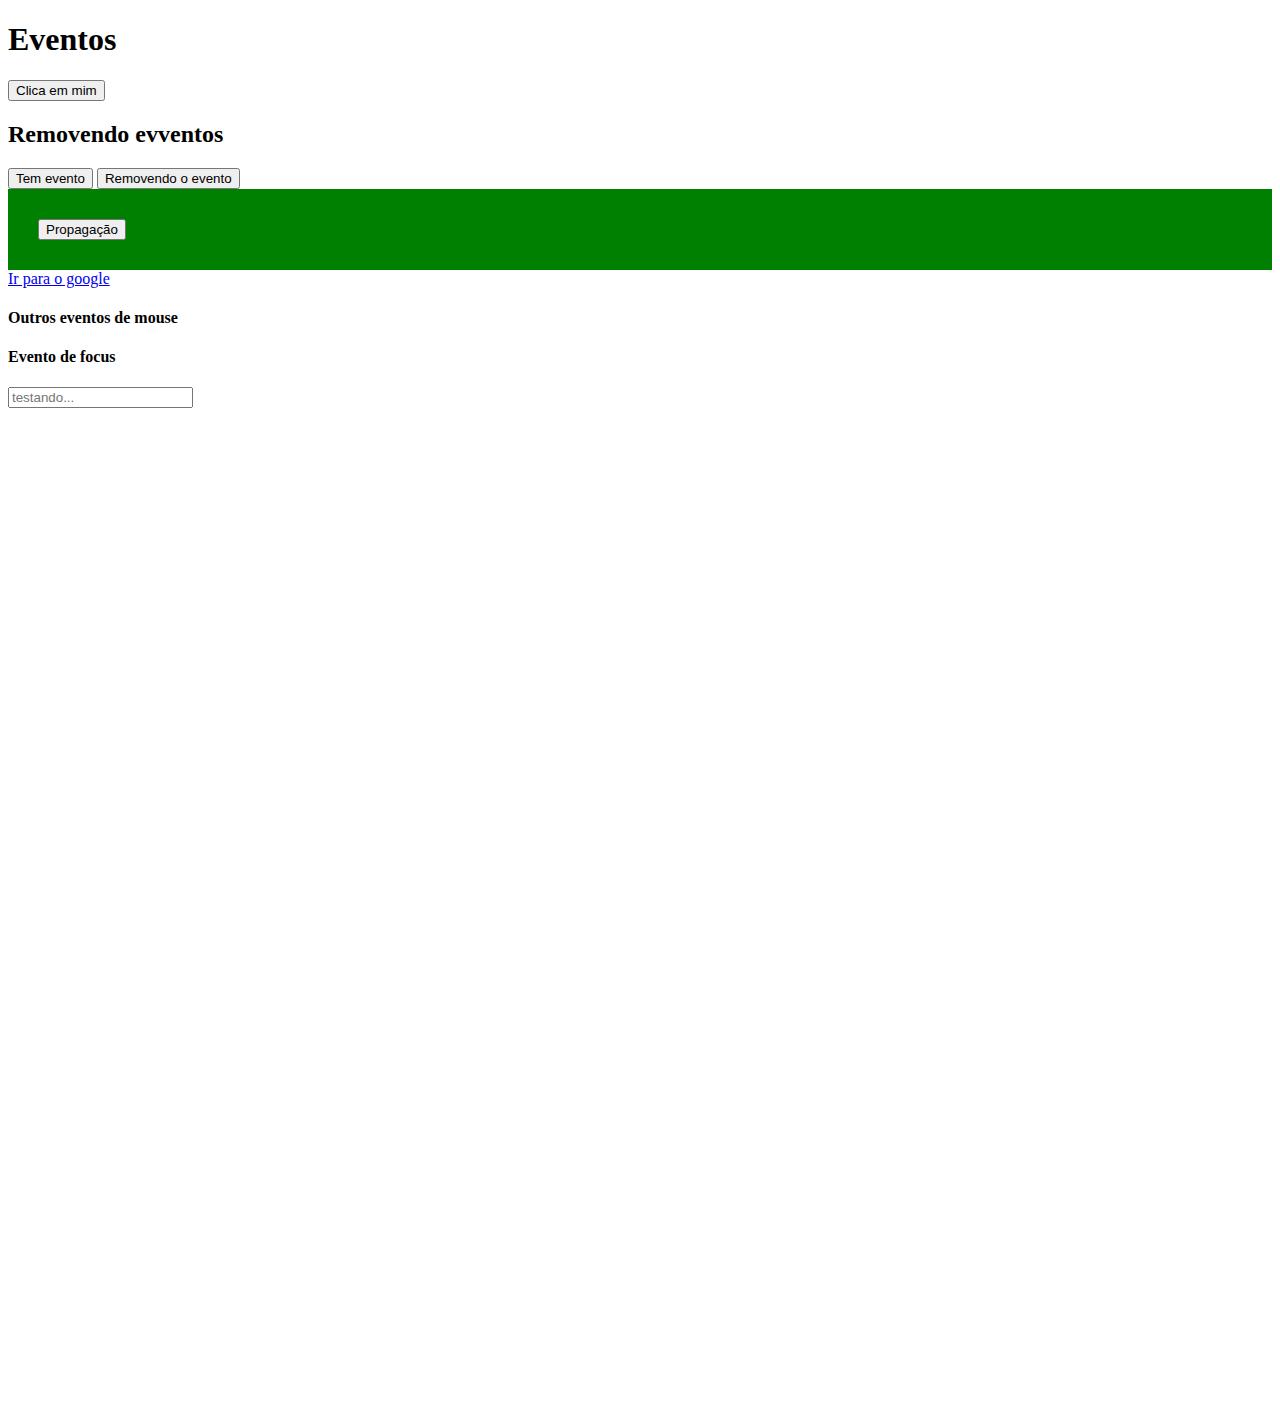
<file: 10_Eventos/index.html>
<!DOCTYPE html>
<html lang="en">
<head>
    <meta charset="UTF-8">
    <meta name="viewport" content="width=device-width, initial-scale=1.0">
    <title>Eventos</title>
    <link rel="stylesheet" href="css/style.css">
    <script src="js/script.js" defer></script>
</head>
<body>
    <h1 id="my-title">Eventos</h1>
    <button id="my-button">Clica em mim</button>

    <h2>Removendo evventos</h2>
    <button id="btn">Tem evento</button>
    <button id="other-btn">Removendo o evento</button>

    <div id="btn-container">
        <button id="div-btn">Propagação</button>
    </div>
    <a href="https://www.google.com">Ir para o google</a>

    <h4 id="mouse">Outros eventos de mouse</h4>

    <h4>Evento de focus</h4>
    <input type="text" id="my-input" placeholder="testando...">
</body>
</html>
</file>
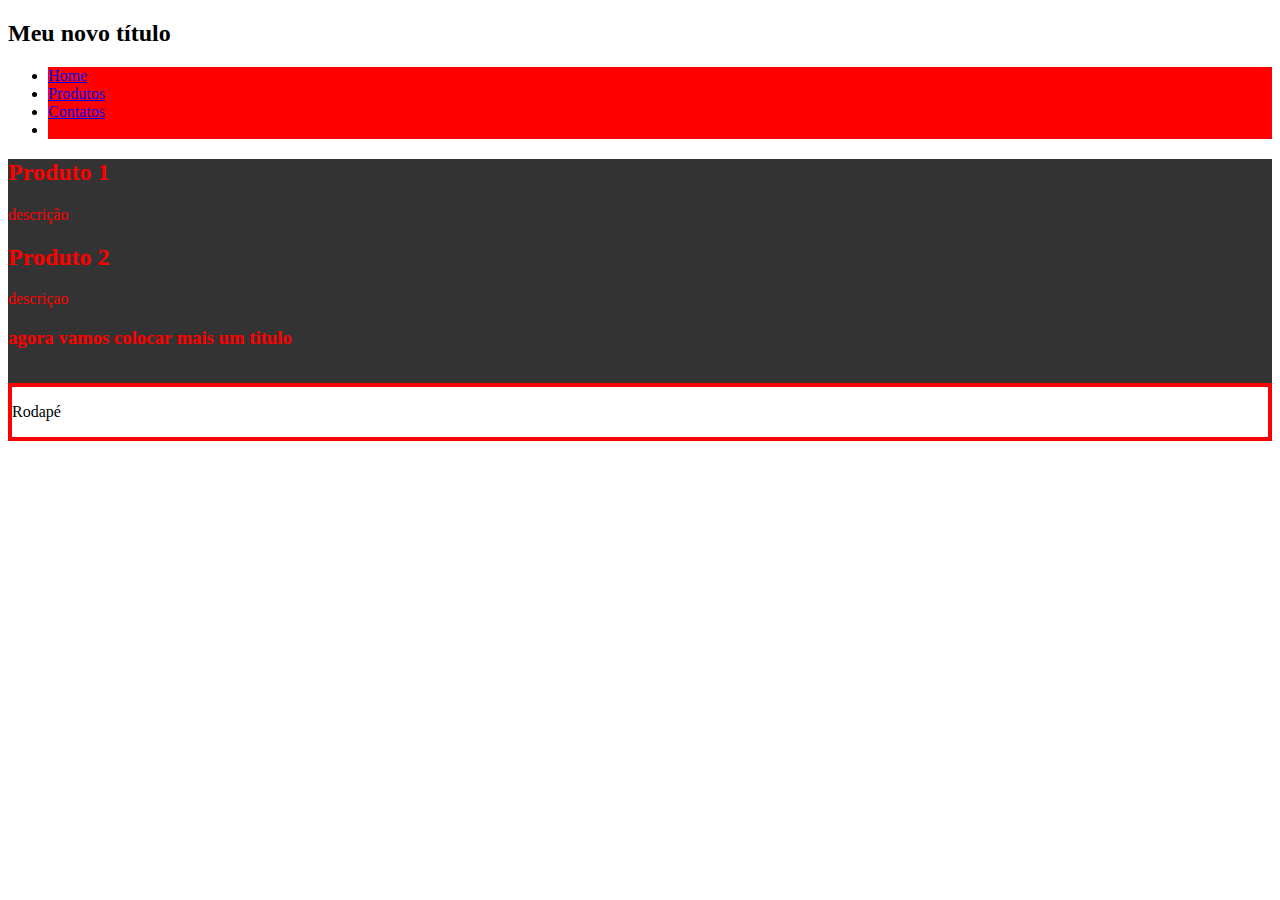
<file: 8_DOM/index.html>
<!DOCTYPE html>
<html lang="en">
<head>
    <meta charset="UTF-8">
    <meta name="viewport" content="width=device-width, initial-scale=1.0">
    <title>DOM</title>
    <link rel="stylesheet" href="css/style.css">
    <script src="js/script.js" defer></script>
</head>
<body>
    
<header>
    <h1 id="title">Titulo</h1>
    <nav>
        <ul>
            <li><a href="#">Home</a></li>
            <li><a href="#">Produtos</a></li>
            <li><a href="#">Contatos</a></li>
        </ul>
    </nav>
</header>
<main id="main-container">
    <div class="product">
        <h2>Produto 1</h2>
        <p>descrição</p>
    </div>
    <div class="product">
        <h2>Produto 2</h2>
        <p>descriçao</p>
    </div>  
</main>
<footer>
    <p>Rodapé</p>
</footer>
</body>
</html>
</file>
<file: 10_Eventos/css/style.css>
body {
    margin-bottom: 1000px;
}

#btn-container{
    padding: 30px;
    background-color: green;
    
}
</file>
<file: 8_DOM/css/style.css>
footer{
    border: 4px solid red;
}
</file>
